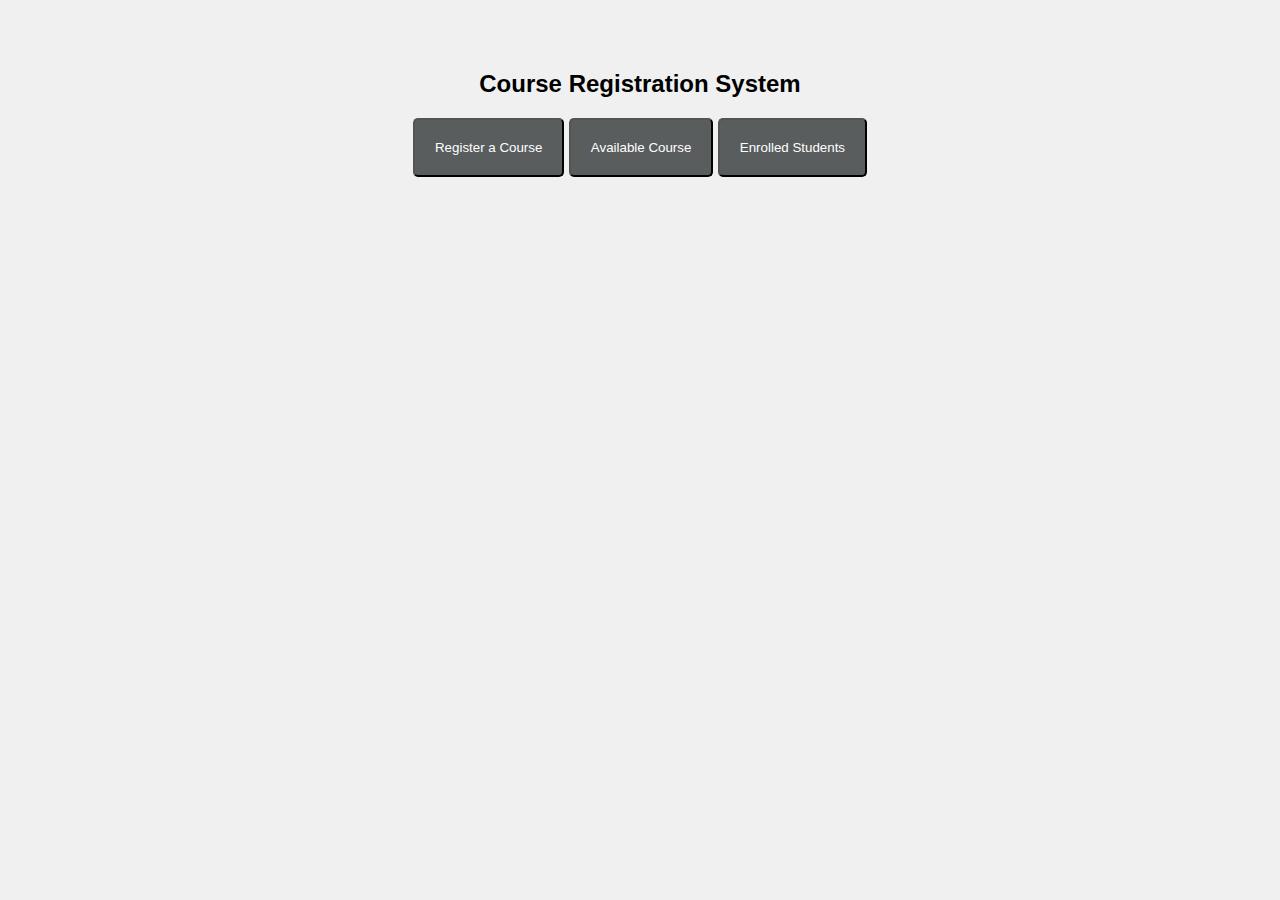
<file: Frontend/index.html>
<!DOCTYPE html>
<html lang="en">
<head>
    <meta charset="UTF-8">
    <meta name="viewport" content="width=device-width, initial-scale=1.0">
    <title>Course Registration System</title>
    <link rel="stylesheet" href="style.css">       
</head>
<body>
    <h2>Course Registration System</h2>
    <a href="register.html"><button>Register a Course</button></a>
    <a href="availablecourse.html"><button>Available Course</button></a>
    <a href="enrolled.html"><button>Enrolled Students</button></a>
</body>
</html>
</file>
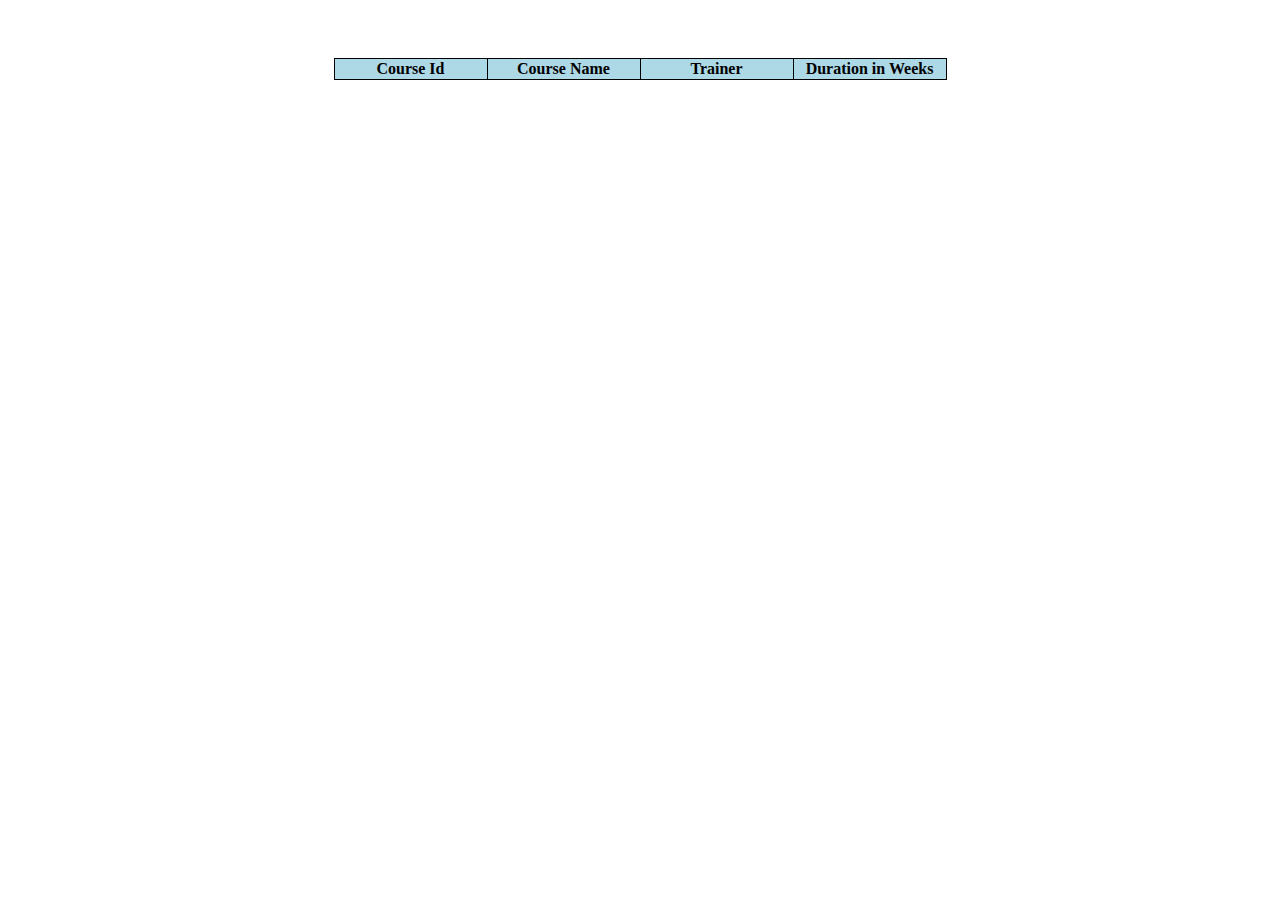
<file: Frontend/availablecourse.html>
<!DOCTYPE html>
<html lang="en">
<head>
    <meta charset="UTF-8">
    <meta name="viewport" content="width=device-width, initial-scale=1.0">
    <title>Register</title>
    <link rel="stylesheet" href="table.css">
    <script type="text/javascript" src="myscript.js"></script>
</head>
<body>

    <table>
        <tr align="center">
            <th>Course Id</th>
            <th>Course Name</th>
            <th>Trainer</th>
            <th>Duration in Weeks</th>
        </tr>

        <tbody id="coursetable">

        </tbody>

        <script type="text/javascript">
            window.onload = function() {
                showCourses();
            };
        </script>
    </table>

</body>
</html>
</file>
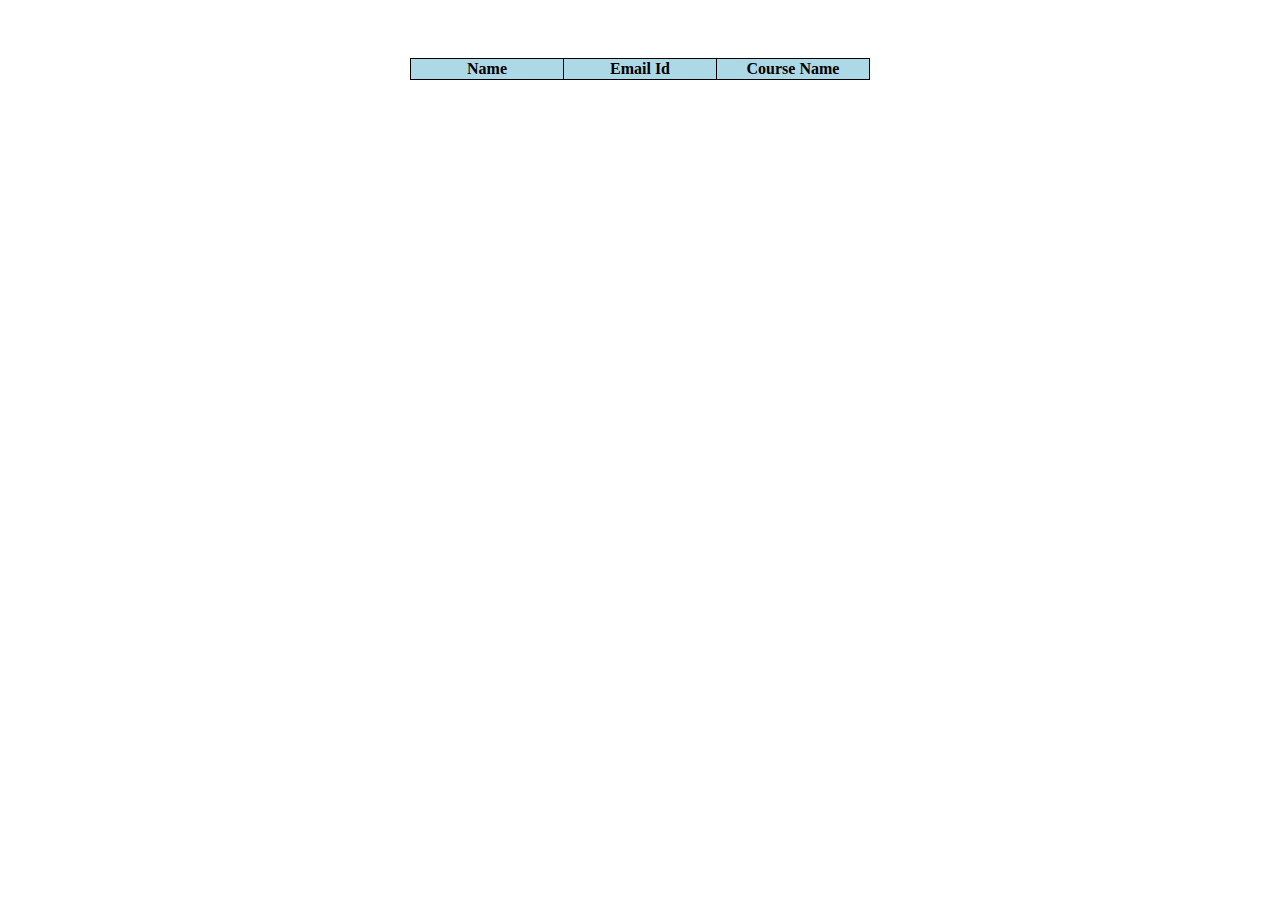
<file: Frontend/enrolled.html>
<!DOCTYPE html>
<html lang="en">
<head>
    <meta charset="UTF-8">
    <meta name="viewport" content="width=device-width, initial-scale=1.0">
    <title>Register</title>
    <link rel="stylesheet" href="table.css">
    <script type="text/javascript" src="myscript.js"></script>
</head>
<body>

    <table>
        <tr align="center">
            <th>Name</th>
            <th>Email Id</th>
            <th>Course Name</th>
        </tr>

        <tbody id="enrolledtable">

        </tbody>

        <script type="text/javascript">
            window.onload = function() {
                showEnrolledStudents();
            };
        </script>
    </table>

</body>
</html>
</file>
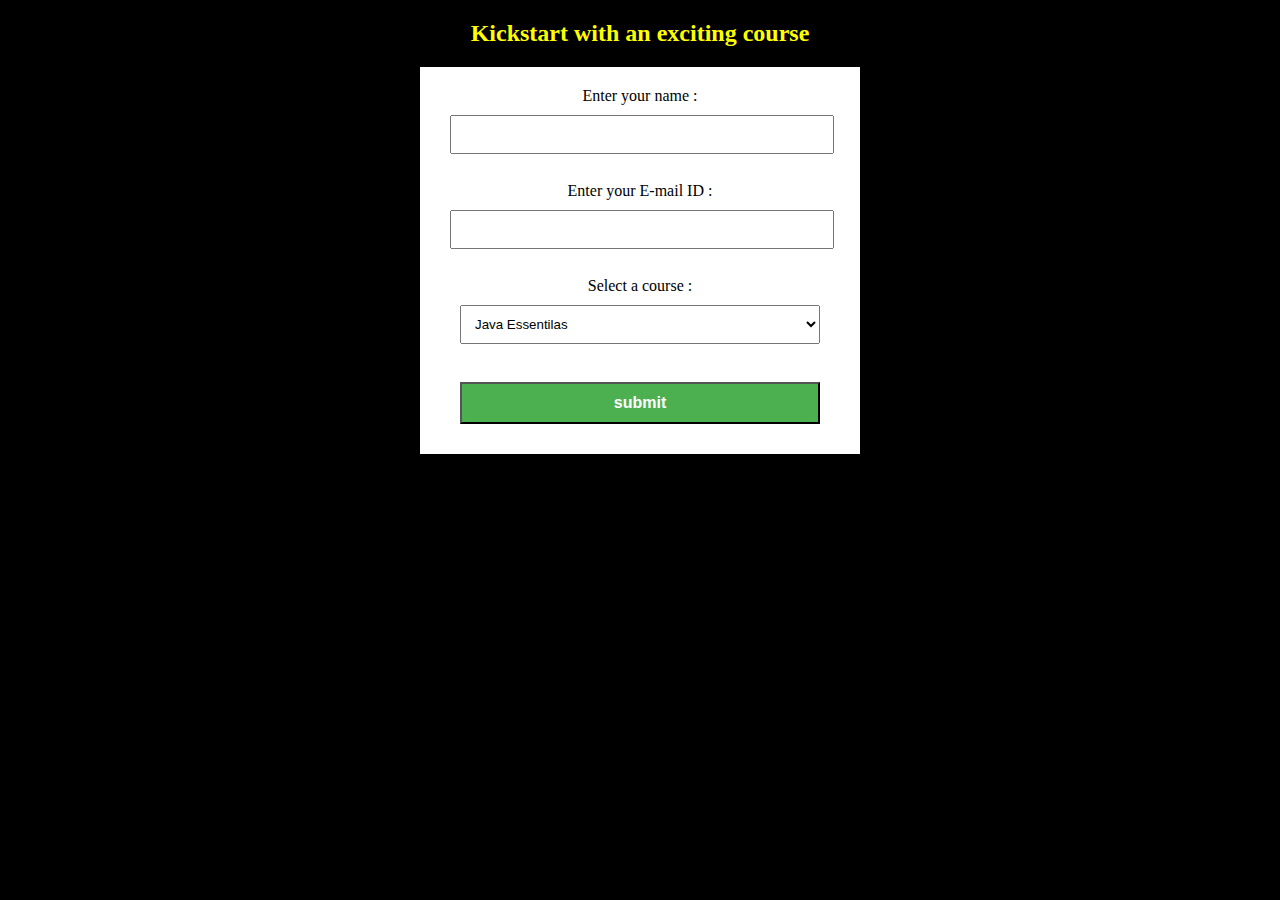
<file: Frontend/register.html>
<!DOCTYPE html>
<html lang="en">
<head>
    <meta charset="UTF-8">
    <meta name="viewport" content="width=device-width, initial-scale=1.0">
    <title>Register a Course</title>
    <link rel="stylesheet" href="register.css">
</head>
<body>
    <h2 style="color: yellow;">Kickstart  with an exciting course</h2>

    <form action="http://localhost:8080/courses/register" method="POST">
        <label for="name">Enter your name :</label><br>
        <input type="text" name="name" id="name"><br><br>

        <label for="email">Enter your E-mail ID :</label><br>
        <input type="text" name="emailId" id="emailId"><br><br>

        <label for="course">Select a course :</label><br>
        <select name="courseName" id="course">
            <option value="Java Essentilas">Java Essentilas</option>
            <option value="Python for ML">Python for ML</option>
            <option value="Spring Boot">Spring Boot</option>
            <option value="MYSQL">MYSQL</option>
            <option value="DSA">DSA</option>
        </select>

        <br><br>
        <button type="submit">submit</button>
    </form>
</body>
</html>
</file>
<file: Frontend/style.css>
button {
        background-color: #595d5e; 
        color: white;             
        padding: 20px 20px;        
        border-radius: 5px;      
        }
        
button:hover {
        background-color: #2f3031; 
        }
    
    
body {
    font-family: Arial, sans-serif; 
    background-color: #f0f0f0; 
    text-align: center; 
    margin-top: 70px;
    }
</file>
<file: Frontend/table.css>
table {
    margin: 0 auto; 
    border: 1px solid black;
    border-collapse: collapse; 
    background-color: black;
}

th {
    width: 150px;
    text-align: center;
    border: 1px solid black; 
    background-color: lightblue;
}

td {
    background-color: aliceblue;
    text-align: center;
}

body {
    padding: 50px;
}

tbody {
    text-align: center;
}
</file>
<file: Frontend/register.css>
body {
    background-color: black;
    text-align: center; 
    }

form {
    margin:  auto;
    padding: 20px;
    width: 400px; 
    background-color: #fff;
    }

input, select, button {
    width: 90%;
    padding: 10px;
    margin: 10px;
    }

button {
    background-color: #4CAF50;
    color: white; 
    font-weight: bold;
    font-size: medium;
    cursor: pointer; 
    }

button:hover {
    background-color: #104212; 
}
</file>
